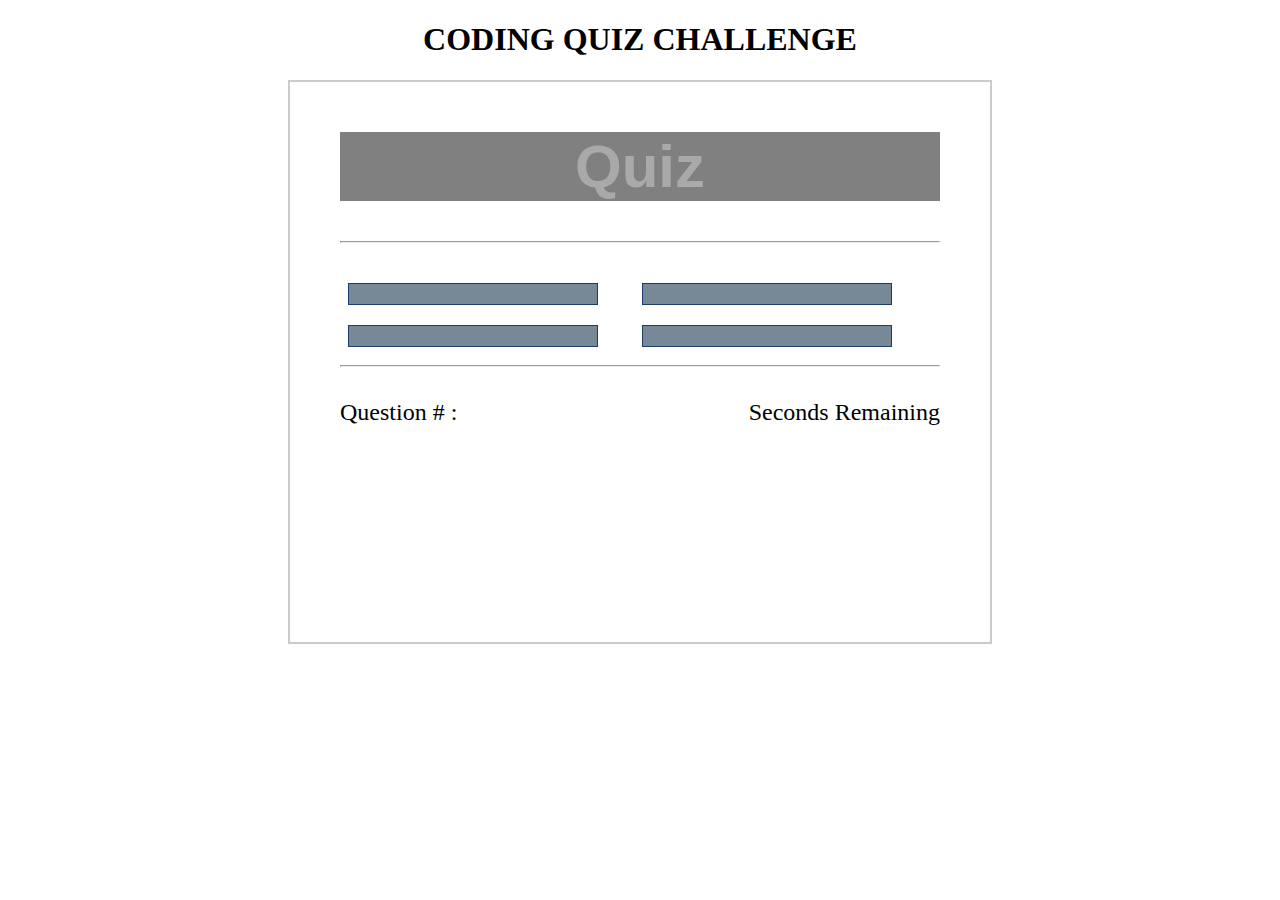
<file: index.html>
<!DOCTYPE html>
<html>
  <head>
    <meta charset="UTF-8" />
    <meta name="viewport" content="width=device-width, initial-scale=1.0" />
    <h1>CODING QUIZ CHALLENGE</h1>
    <link rel="stylesheet" href="style.css" />
  </head>
  <body>
    <div class="container">
      <div class="quizBlock">
        <h1>Quiz</h1>
        <hr id="lineacross" />
        <p id="question"></p>
        <div class="buttons">
          <button id="buttonQ1"><span id="optbtn1"></span></button>
          <button id="buttonQ2"><span id="optbtn2"></span></button>
          <button id="buttonQ3"><span id="optbtn3"></span></button>
          <button id="buttonQ4"><span id="optbtn4"></span></button>
        </div>
        <hr id="lineacross" />
        <div id="footer1">
          <p id="questionNmbr">Question # : <span id="numberQst"></span></p>
          <p id="timeLeft1"><span id="time1"> Seconds Remaining</span></p>
        </div>
      </div>
    </div>
    <script src="questions.js"></script>
    <script src="script.js"></script>
  </body>
</html>
</file>
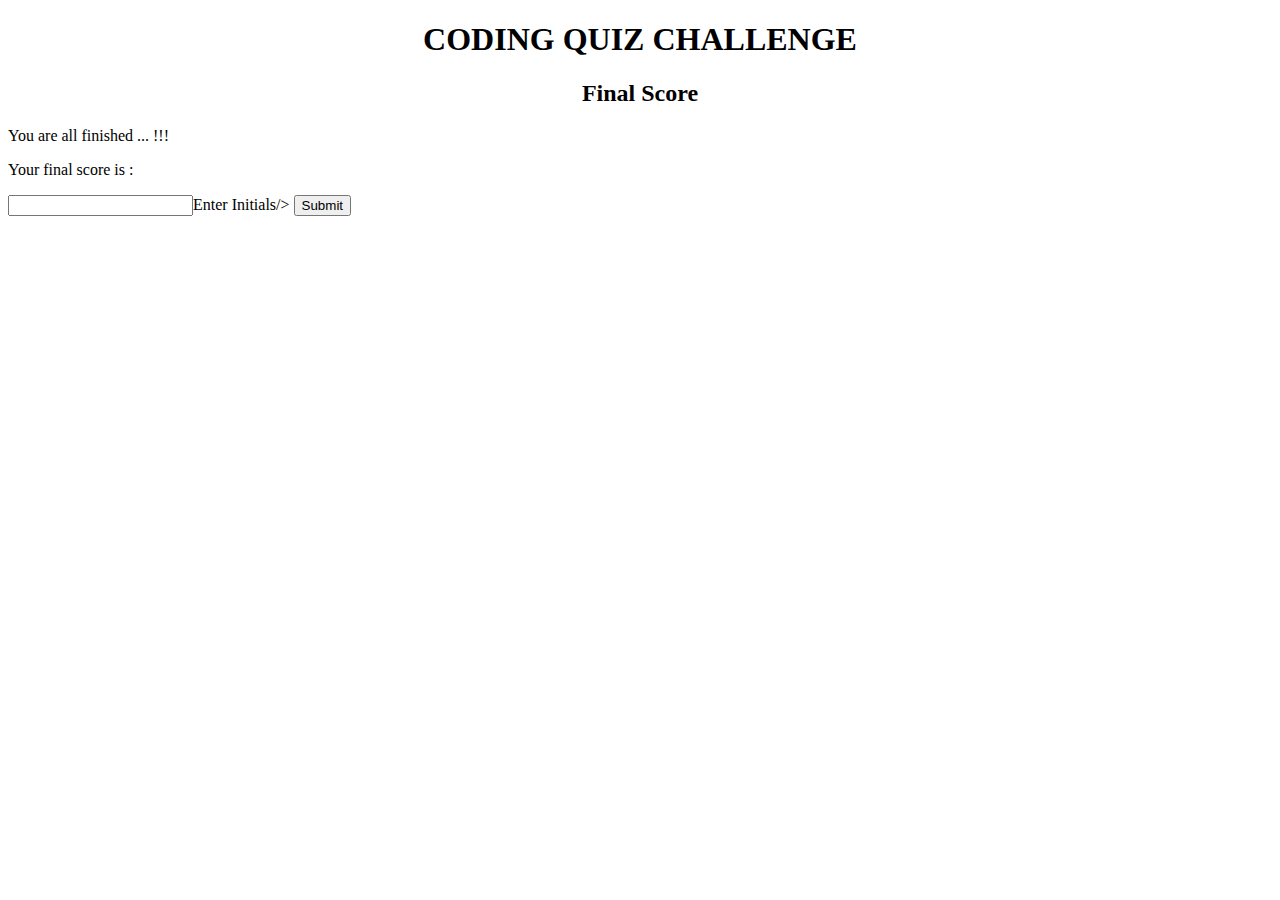
<file: score.html>
<!DOCTYPE html>
<html>
  <head>
    <meta charset="UTF-8" />
    <meta name="viewport" content="width=device-width, initial-scale=1.0">
    <h1>CODING QUIZ CHALLENGE</h1>
    <h2>Final Score</h2>
    <link rel="stylesheet" href="style.css" />
  </head>
  <body>
    <div class="nextcontainer">
        <div class="otherscore">
            <p id="farewell">You are all finished ... !!!</p>
            <p id="textscore">Your final score is : <span id="finalscore"></span></p>
            <div class="scorerecord">
                <input id="username" minlength="4" maxlength = "20" >Enter Initials/>
                <button id="saveBtn">Submit</button>
            </div>
            <br></br>
        </div>
    </div>
    <script src="questions.js"></script>
    <script src="script.js"></script>
  </body>
</html>
</file>
<file: style.css>
.container {
  text-emphasis: none;
  width: 600px;
  height: 500px;
  margin: 0 auto;
  background-color: #fff;
  padding: 10px 50px 50px 50px;
  border-radius: 0px;
  border: 2px solid #cbcbcb;
  box-shadow: 10px 15px 5 px #cbcbcb;
}

.quizBlock h1 {
  font-family: sans-serif;
  background-color: grey;
  font-size: 60px;
  text-align: center;
  color: darkgray;
  padding: 2px, 0px;
  border-radius: 0px;
}

.quizBlock #question {
  font-family: sans-serif;
  font-size: 30px;
  columns: #5a6772;
}

.buttons {
  margin-top: 30px;
  text-align: center;
}

#buttonQ1,
#buttonQ2,
#buttonQ3,
#buttonQ4 {
  background-color: #778897;
  width: 250px;
  font-size: 20px;
  color: #fff;
  border: 1px solid #1d3c6a;
  border-radius: 0px;
  margin: 10px 40px 10px 0px;
  padding: 10px 10px;
}

#buttonQ1:hover,
#buttonQ2:hover,
#buttonQ3:hover,
#buttonQ4:hover {
  cursor: pointer;
  background-color: blueviolet;
}

h1 {
  text-align: center;
}

h2 {
  text-align: center;
}

.scores {
  /* display: inline-block; */
  width: 100%;
}

.counter {
  float: right;
}

.scores {
  float: left;
}

.answers {
  /* display: -ms-inline-grid; */
  padding: 10px 24px;
  margin: 5px;
  display: block;
}

.question {
  font-style: italic;
  font-size: 32px;
}

.nextBtn {
  text-align: center;
}

.grade {
  font-size: 48px;
  font-style: italic;
}

#footer1 {
  font-size: 24px;
  display: inline;
}

#timeLeft1 {
  float: right;
}

#questionNmbr {
  float: left;
}
</file>
